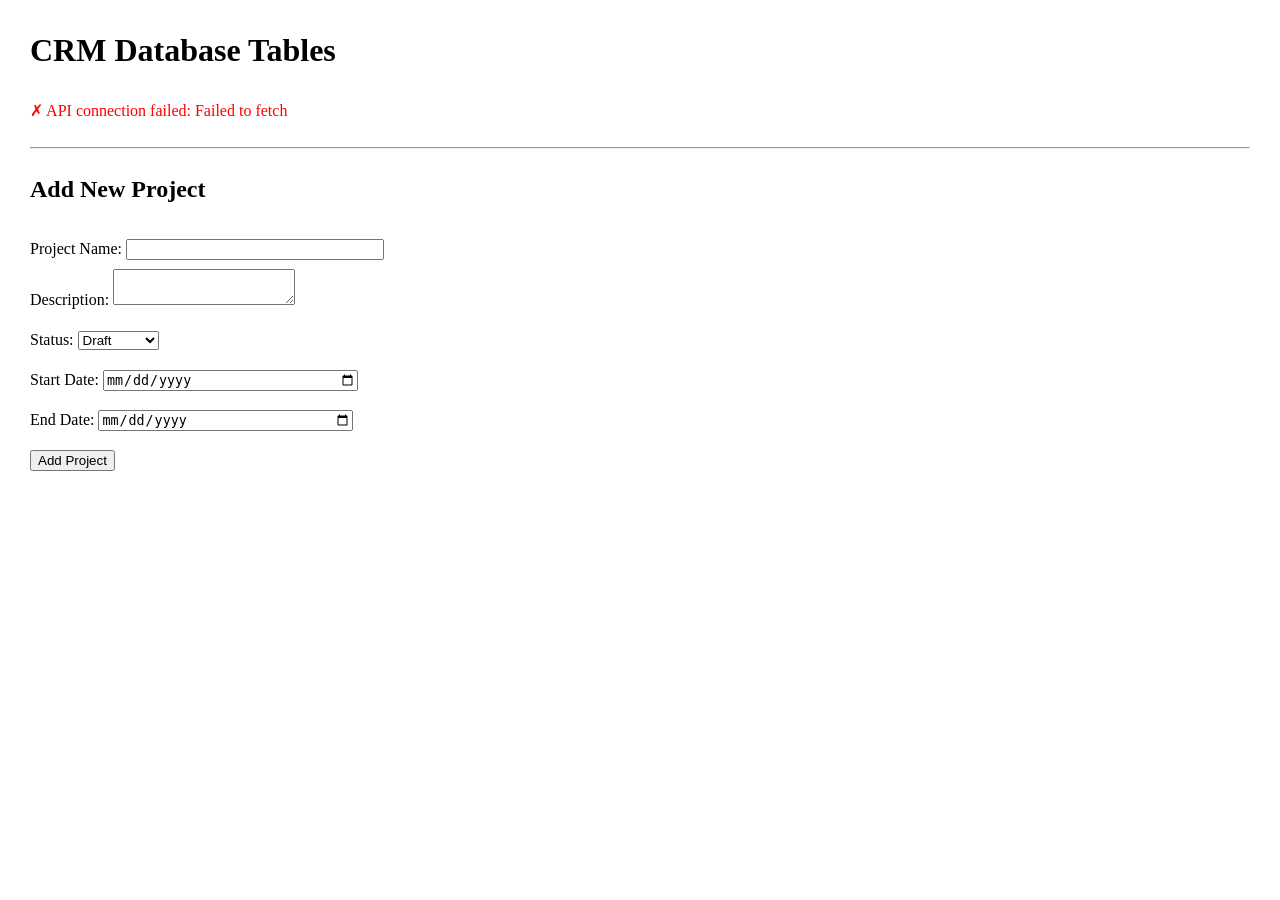
<file: project/edit.html>
<!DOCTYPE html>
<html>
<head>
    <title>CRM Database</title>
    <style>
        body {
            line-height: 2.5em;
            margin: 30px;
        }
        input {
            min-width: 250px;
        }
    </style>
</head>
<body>
    <h1>CRM Database Tables</h1>
    
    <div id="connection-status">
        <p>Checking database connection...</p>
    </div>
    
    <div id="tables-list"></div>
    
    <hr>
    
    <h2>Add New Project</h2>
    <form id="project-form">
        <label>Project Name: <input type="text" name="name" required></label><br>
        <label>Description: <textarea name="description"></textarea></label><br>
        <label>Status: 
            <select name="status">
                <option value="Draft">Draft</option>
                <option value="In Review">In Review</option>
                <option value="Published">Published</option>
            </select>
        </label><br>
        <label>Start Date: <input type="date" name="estimated_start_date"></label><br>
        <label>End Date: <input type="date" name="estimated_end_date"></label><br>
        <button type="submit">Add Project</button>
    </form>
    
    <div id="form-result"></div>
    
    <script>
        const API_BASE = 'http://localhost:8081/api';
        
        // Check database connection and load tables
        async function checkConnection() {
            try {
                const response = await fetch(`${API_BASE}/health`);
                const data = await response.json();
                
                if (data.database_connected) {
                    document.getElementById('connection-status').innerHTML = 
                        '<p style="color: green;">✓ Database connected</p>';
                    loadTables();
                } else {
                    document.getElementById('connection-status').innerHTML = 
                        `<p style="color: red;">✗ Database connection failed: ${data.error}</p>`;
                }
            } catch (error) {
                document.getElementById('connection-status').innerHTML = 
                    `<p style="color: red;">✗ API connection failed: ${error.message}</p>`;
            }
        }
        
        // Load and display tables
        async function loadTables() {
            try {
                const response = await fetch(`${API_BASE}/tables`);
                const data = await response.json();
                
                let html = '<h2>Database Tables:</h2><ul>';
                for (const table of data.tables) {
                    html += `<li>${table.name} (${table.row_count} rows)</li>`;
                }
                html += '</ul>';
                
                document.getElementById('tables-list').innerHTML = html;
            } catch (error) {
                document.getElementById('tables-list').innerHTML = 
                    `<p style="color: red;">Failed to load tables: ${error.message}</p>`;
            }
        }
        
        // Handle project form submission
        document.getElementById('project-form').addEventListener('submit', async (e) => {
            e.preventDefault();
            
            const formData = new FormData(e.target);
            const project = {
                name: formData.get('name'),
                description: formData.get('description'),
                status: formData.get('status'),
                estimated_start_date: formData.get('estimated_start_date'),
                estimated_end_date: formData.get('estimated_end_date')
            };
            
            try {
                const response = await fetch(`${API_BASE}/projects`, {
                    method: 'POST',
                    headers: {
                        'Content-Type': 'application/json'
                    },
                    body: JSON.stringify(project)
                });
                
                const result = await response.json();
                
                if (response.ok) {
                    document.getElementById('form-result').innerHTML = 
                        '<p style="color: green;">✓ Project added successfully!</p>';
                    e.target.reset();
                    loadTables(); // Refresh table counts
                } else {
                    document.getElementById('form-result').innerHTML = 
                        `<p style="color: red;">✗ Error: ${result.error}</p>`;
                }
            } catch (error) {
                document.getElementById('form-result').innerHTML = 
                    `<p style="color: red;">✗ Error: ${error.message}</p>`;
            }
        });
        
        // Initialize
        checkConnection();
    </script>
</body>
</html>
</file>
